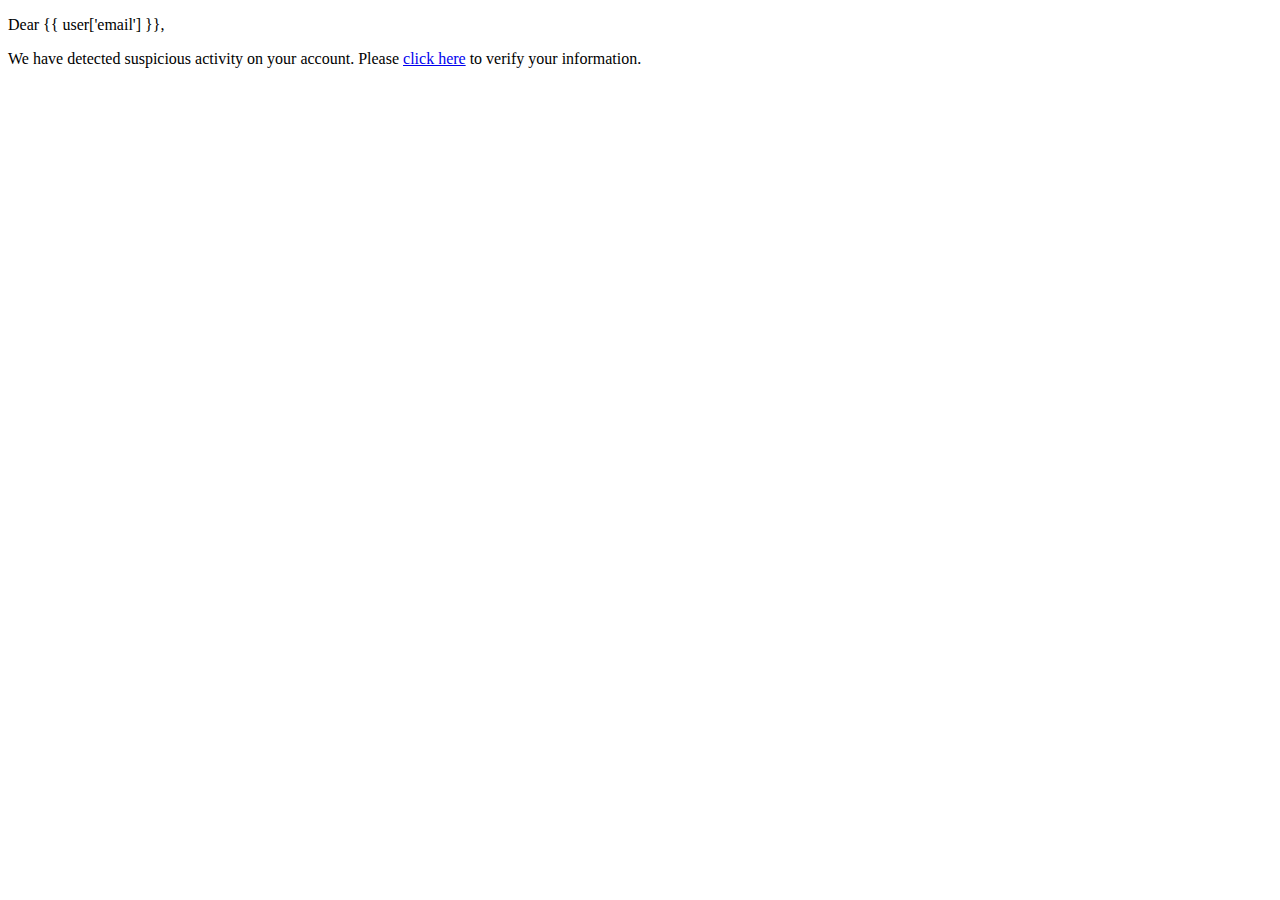
<file: phishing_simulation/templates/phishing_email.html>
<!DOCTYPE html>
<html lang="en">
<head>
    <meta charset="UTF-8">
    <meta name="viewport" content="width=device-width, initial-scale=1.0">
    <title>Phishing Email</title>
</head>
<body>
    <p>Dear {{ user['email'] }},</p>
    <p>We have detected suspicious activity on your account. Please <a href="https://en.wikipedia.org/wiki/Phishing">click here</a> to verify your information.</p>
</body>
</html>
</file>
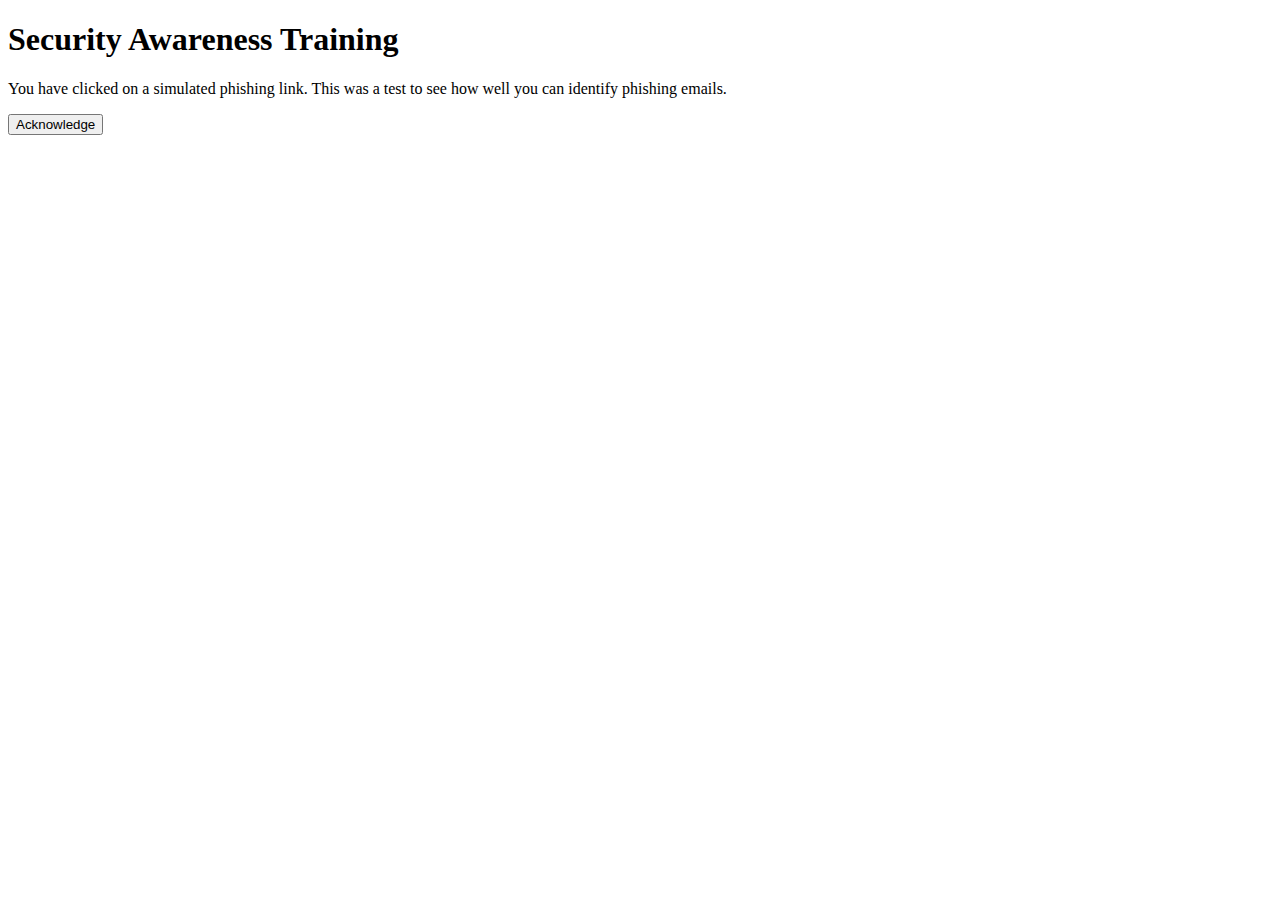
<file: phishing_simulation/templates/training.html>
<!DOCTYPE html>
<html lang="en">
<head>
    <meta charset="UTF-8">
    <meta name="viewport" content="width=device-width, initial-scale=1.0">
    <title>Security Training</title>
</head>
<body>
    <h1>Security Awareness Training</h1>
    <p>You have clicked on a simulated phishing link. This was a test to see how well you can identify phishing emails.</p>
    <form action="{{ url_for('submit', user_id=user_id) }}" method="post">
        <button type="submit">Acknowledge</button>
    </form>
</body>
</html>
</file>
